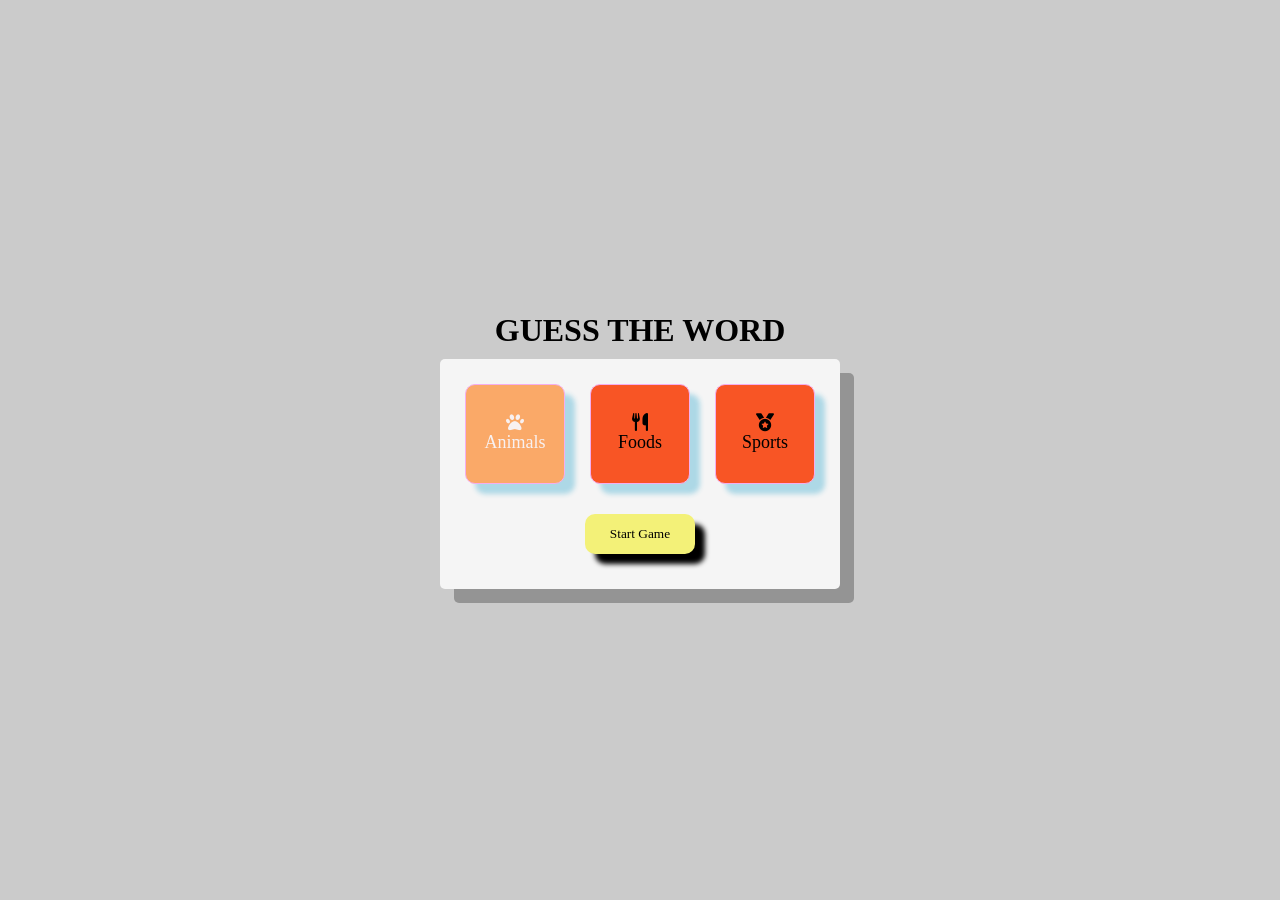
<file: index.html>
<!DOCTYPE html>
<html lang="en">

<head>
    <title>Word Game</title>
    <link rel="stylesheet" href="word.css">
    <script defer src="word.js"></script>
    <link rel="stylesheet" href="https://cdnjs.cloudflare.com/ajax/libs/font-awesome/6.6.0/css/all.min.css">
</head>

<body>
    <h1>GUESS THE WORD</h1>
    <div class="container">
        <div class="gameCards">
            <div class="cards active" data-option="Animals">
                <i class="fa-solid fa-paw"></i> Animals
            </div>
            <div class="cards" data-option="Foods">
                <i class="fa-solid fa-utensils"></i> Foods
            </div>
            <div class="cards" data-option="Sports">
                <i class="fa-solid fa-medal"></i> Sports
            </div>
        </div>

        <div class="playground">
            <h2 class="questionHint"></h2>
            <br/>
            <div class="selectedWords">

            </div>
            <div class="shuffleWords">

            </div>
        </div>

        <div class="btn">
            <button class="startGame">Start Game</button>
            <button class="resetSelection">Reset Game</button>
        </div>
    </div>
</body>

</html>
</file>
<file: word.css>
* {
    margin: 0px;
    padding: 0px;
    box-sizing: border-box;
    font-family: "poppins";
}

body {
    background: #CBCBCB;
    min-height: 100vh;
    display: flex;
    align-items: center;
    justify-content: center;
    flex-direction: column;
}

.container {
    background: #f5f5f5;
    border-radius: 5px;
    padding: 25px;
    margin-top: 10px;
    box-shadow: 14px 14px 0 0 #3f3e3e63;
}

.gameCards {
    display: flex;
    align-items: center;
    justify-content: center;
    gap: 25px;
}

.cards {
    width: 100px;
    height: 100px;
    border-radius: 10px;
    cursor: pointer;
    border: 1px solid #f5aeef;
    background: #f85525;
    display: flex;
    align-items: center;
    justify-content: center;
    box-shadow: 10px 10px 5px lightblue;
    flex-direction: column;
    font-size: 18px;
    user-select: none;
}

.cards:hover,
.cards.active {
    background: #faa968;
    color: #f8f1f1;
}

.btn {
    text-align: center;
    margin-top: 20px;
}

.btn button {
    height: 40px;
    padding: 10px 25px;
    margin: 10px;
    border-radius: 10px;
    border: none;
    outline: none;
    background: #f3f178;
    cursor: pointer;
    box-shadow: 10px 10px 5px rgb(0, 0, 0);
    user-select: none;
}

.playground,
.resetSelection {
    display: none;
}

.questionHint {
    text-transform: capitalize;
    user-select: none;
    text-align: center;
}

.selectedWords,
.shuffleWords {
    display: flex;
    flex-direction: row;
    align-items: center;
    justify-content: center;
    gap: 25px;
    margin-bottom: 25px;
}

.selectedWords .box,
.shuffleWords .box {
    width: 55px;
    height: 55px;
    background: #faa968;
    border-radius: 10px;
    display: flex;
    align-items: center;
    justify-content: center;
    font-size: 2rem;
    font-weight: bold;
    color: #fff;
    text-transform: capitalize;
    cursor: pointer;
    user-select: none;
}

.box.match {
    animation: rubberBand 1s linear forwards;
    background: rgb(15, 97, 15);
}

@keyframes rubberBand {
    0% {
        transform: scaleX(1);
    }
    40% {
        transform: scaleX(1.12) scaleY(0.75);
    }
    55% {
        transform: scaleX(0.85) scaleY(1);
    }
    65% {
        transform: scaleX(1.09) scaleY(0.85);
    }
    75% {
        transform: scaleX(0.9) scaleY(1);
    }
    90% {
        transform: scaleX(1.05) scaleY(0.95);
    }
    100% {
        transform: scaleX(1) scaleY(1);
    }
}

.box.shake {
    animation: shake 0.35s ease-in-out;
    background: rgb(114, 3, 3);
}

@keyframes shake {
    0%,
    100% {
        transform: translatex(0);
    }
    20% {
        transform: translatex(-13px);
    }
    40% {
        transform: translatex(13px);
    }
    60% {
        transform: translatex(1.09);
    }
    80% {
        transform: translatex();
    }
}
</file>
